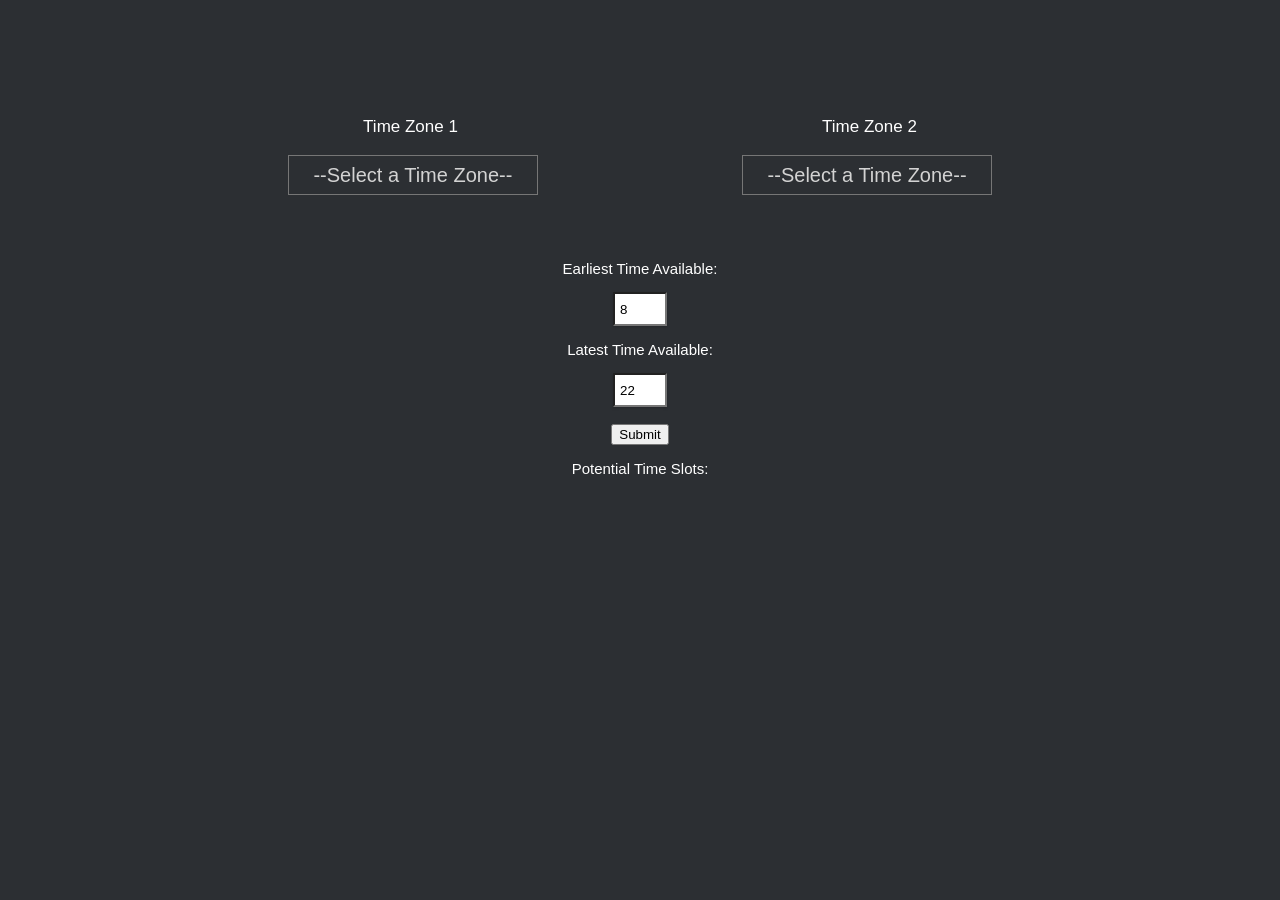
<file: 2020/templates/index.html>
<!DOCTYPE html>
<html>
	<head>
		<link rel="stylesheet" href="styles.css" type="text/css">
		<title>Home</title>
	</head>
	<body>
		<div>
			<p>Time Zone 1 </p>
			<p>Time Zone 2</p>
		</div>
		<select name="zones" id="zone1">
			<option value="">--Select a Time Zone--</option>
			<option value="-5">EST/UTC-5</option>
			<option value="-8">PST/UTC-8</option>
			<option value="0">UTC</option>
			<option value="8">CST/UTC+8</option>
			<option value="2">CEST/UTC+2</option>
			<option value="local">Local Time Zone</option>
		</select>
		<select name="zones2" id="zone2">
			<option value="">--Select a Time Zone--</option>
			<option value="-5">EST/UTC-5</option>
			<option value="-8">PST/UTC-8</option>
			<option value="0">UTC</option>
			<option value="8">CST/UTC+8</option>
			<option value="2">CEST/UTC+2</option>
			<option value="local">Local Time Zone</option>
		</select>
		<p>Earliest Time Available:</p>
		<input type="number" max=23 min=0 step=1 id="minTime" value=8></input>
		<p>Latest Time Available:</p>
		<input type="number" max=23 min=0 step=1 id="maxTime" value=22></input>
		<br>
		<br>
		<button type="button" onclick="getSelected()">Submit</button>
		<p>Potential Time Slots: <span id="display1"></span></p>
		<script type="text/javascript">
			function getSelected() {
				var sel1 = document.getElementById("zone1");
				var sel2 = document.getElementById("zone2");
				var ti = new Date();
				var lch = ti.getHours();
				var utch = ti.getUTCHours();
				var lcl = -1 *(utch - lch);
				if (sel1.value == "local") {
					var z1h = 0 + parseInt(lcl);
				} else {
					var z1h = 0 + parseInt(sel1.value);
				}
				if (sel2.value == "local") {
					var z2h = 0 + parseInt(lcl);
				} else {
					var z2h = 0 + parseInt(sel2.value);
				}
				console.log(z1h);
				console.log(z2h);
				var accpTm1 = [];
				var accpTm2 = [];
				var minTi = document.getElementById("minTime");
				var maxTi = document.getElementById("maxTime");
				if (minTi.value > maxTi.value) {
					minTi.value == maxTi.value;
				}
				for (let x = 0; x < 24; x++) {
					z1h++;
					z2h++;
					if (z1h > 23) {
						z1h = 0;
					} else if (z1h < 0) {
						z1h = 24 - Math.abs(z1h);
					}
					if (z2h > 23) {
						z2h = 0;
					} else if (z1h < 0) {
						z2h = 24 - Math.abs(z2h);
					}
					console.log(minTi.value);
					console.log(maxTi.value);
					if (minTi.value != null && maxTi.value != null) {
						if (minTi.value <= z1h && z1h <= maxTi.value && minTi.value <= z2h && z2h <= maxTi.value) {
							accpTm1.push(z1h);
							accpTm2.push(z2h);
						}
					} else {
						if (7 <= z1h && z1h <= 23 && 7 <= z2h && z2h <= 23) {
							accpTm1.push(z1h);
							accpTm2.push(z2h);
						}
					}
				}
				var short1 = cmbnCnsctv(accpTm1);
				var short2 = cmbnCnsctv(accpTm2);
				console.log(accpTm1);
				console.log(accpTm2);
				console.log(short1);
				console.log(short2);

				if (short1 != null && short2 != null && short1 != undefined && short2 != undefined && short1.length != 0 && short2.length != 0) {
					document.getElementById("display1").innerHTML = "<p>Times in Zone 1 : " + short1[0] + ":00-" + short1[1] + ":00</p><p>Times in Zone 2 : " + short2[0] + ":00-" + short2[1] + ":00</p>";
				} else {
					document.getElementById("display1").innerHTML = "<p>No times found</p>"
				}
				if (short1 != null && short1.length > 2 && short2.length > 2) {
					document.getElementById("display1").innerHTML = "<p>Times in Zone 1 : " + short1[0] + ":00-" + short1[1] + ":00, " + short1[2] + ":00-" + short1[3] + ":00</p><p>Times in Zone 2 : " + short2[0] + ":00-" + short2[1] + ":00, " + short2[2] + ":00-" + short2[3] + ":00</p>";
				}
			}
			function cmbnCnsctv(array) {
				if (array == undefined || array.length == 0) {
					return null;
				}
				let out = [];
				var end = 0;
				for (let i = 0; i < array.length; i++) {
					let diff = array[i + 1] - array[i]
					if (diff == 1) {
						end++;
					} else {
						break;
					}
				}
				out.push(array[0]);
				out.push(array[end]);
				if (end < array.length - 1) {
					var end2 = end + 1;
					for (let i = end; i < array.length - 1; i++) {
						let diff = array[i + 1] - array[i]
						console.log("i=" + i);
						if (diff == 1) {
							end2++;
						} else {
							break;
						}
					}
				out.push(array[end + 1]);
				out.push(array[end2]);
				}
				return out;
			}
		</script>
	</body>
</html>
</file>
<file: 2020/templates/styles.css>
html {
	background-color: #2c2f33;
}

body { 
  font-family: 'Lucida Grande', 'Helvetica Neue', Helvetica, Arial, sans-serif;
  margin-top: 100px;
  font-size: 15px;
  text-align: center;
	color: #ffffff;
  /*overflow: hidden;*/
}

body > div:nth-child(1) > p:nth-child(1){
	display: inline-block;
	font-size: 17px;
	width: auto;
	margin-right: 150px;
	height: 0;
}

body > div:nth-child(1) > p:nth-child(2) {
	display:inline-block;
	font-size: 17px;
	margin-left: 210px;
	height: 0px;
	width: auto;
}


body > button:nth-child(5) {
	padding-bottom: 20px;
	padding-right: 40px;
	padding-top: 20px;
	padding-left: 40px;
}

#zone1 {
	margin-top: 20px;
	text-align: center;
	background: transparent;
	width: 250px;
	font-size: 15pt;
	color: lightgrey;
	border: 1;
	border-radius: 0;
	height: 40px;
	-webkit-appearance: none;
	margin-right: 100px;
	margin-bottom: 50px;
	background-color: ;
}

#zone1 [value=""] {
	color: black;
}
#zone1 [value="-5"] {
	color: black;
}
#zone1 [value="-8"] {
	color: black;
}
#zone1 [value="0"] {
	color: black;
}
#zone1 [value="8"] {
	color: black;
}
#zone1 [value="2"] {
	color: black;
}
#zone1 [value="local"] {
	color: black;
}

#zone2 {
	text-align: center;
	background: transparent;
	width: 250px;
	font-size: 15pt;
	color: lightgrey;
	border: 1;
	border-radius: 1;
	height: 40px;
	-webkit-appearance: none;
	margin-left: 100px;
	margin-bottom: 50px;

}

#zone2 [value=""] {
	color: black;
}
#zone2 [value="-5"] {
	color: black;
}
#zone2 [value="-8"] {
	color: black;
}
#zone2 [value="0"] {
	color: black;
}
#zone2 [value="8"] {
	color: black;
}
#zone2 [value="2"] {
	color: black;
}
#zone2 [value="local"] {
	color: black;
}

body > p:nth-child(5) {
}

#minTime {
	height: 20px;
	padding: 5px;
  -webkit-box-shadow: rgba(0,0,0,0.2) 0px 1px 3px;
  -moz-box-shadow: rgba(0,0,0,0.2) 0px 1px 3px;
  box-shadow: rgba(0,0,0,0.2) 0px 1px 3px;
}

#maxTime {
	height: 20px;
	padding: 5px;
	-webkit-box-shadow: rgba(0,0,0,0.2) 0px 1px 3px;
  -moz-box-shadow: rgba(0,0,0,0.2) 0px 1px 3px;
  box-shadow: rgba(0,0,0,0.2) 0px 1px 3px;
}

body > button:nth-child(11) {
	margin-top: 20px;
	padding-right: 20px;
	padding-left: 20px;
	padding-top: 10px;
	padding-bottom: 10px;
	font-size: 15px;
}

body > p:nth-child(12) {
	font-size: 30px;
}
</file>
